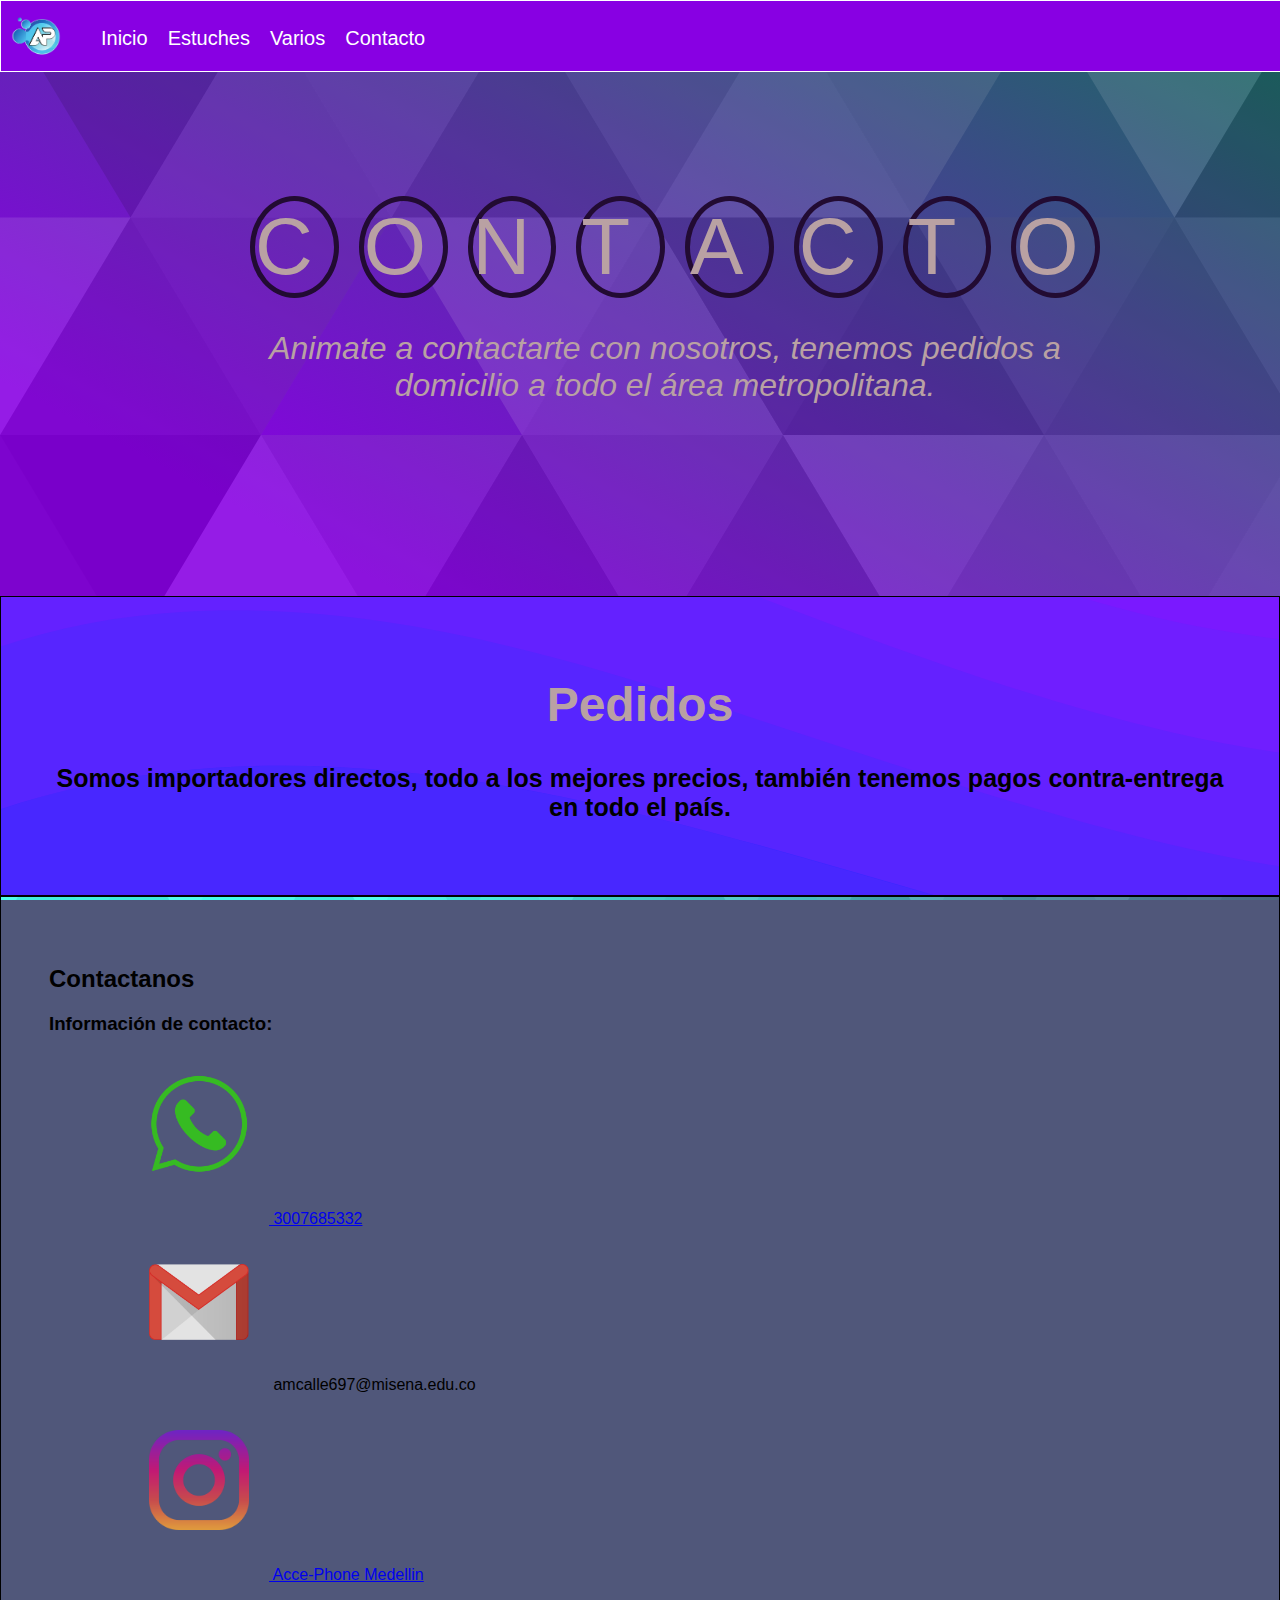
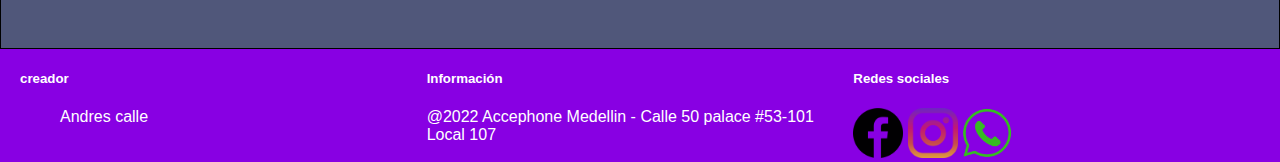
<file: contacto.html>
<!DOCTYPE html>
<html lang="es">
<head>
    <meta charset="UTF-8">
    <meta http-equiv="X-UA-Compatible" content="IE=edge">
    <meta name="viewport" content="width=device-width, initial-scale=1.0">
    <title>Accephone</title>
    <link rel="stylesheet" href="css.css">
    <link rel="shortcut icon" href="logo.ico">
</head>


<body>
    <header>
        <nav>
          <img class="logoNav" src="logo.png" alt="logo de Accephone medellin">        
          <ul>
            <li><a href="index.html">Inicio</a></li>
            <li><a href="estuches.html">Estuches</a></li>
            <li><a href="varios.html">Varios</a></li>
            <li><a href="contacto.html">Contacto</a></li>          
          </ul>
        </nav>
        <div class="informacionHead">
            <div class="informacionHeadTitulo1">
            <ul>
                <li>C</li>
                <li>O</li>
                <li>N</li>
                <li>T</li>
                <li>A</li>
                <li>C</li>
                <li>T</li>
                <li>O</li>
                
                
            </ul>

            </div>
            
            <P>Animate a contactarte con nosotros, tenemos pedidos a domicilio a todo el área metropolitana.</p>
            

            
        </div>
      </header>    

    <main>
        <section class="filosofia">        
                <h1>Pedidos</h1>        
            <div class="imagenesVarios">
                <p>Somos importadores directos, todo a los mejores precios, también tenemos pagos contra-entrega en todo el país. </p>
            
            </div>   
                
        </section>
        <section class="Todos">            
            <div class="imagenesVarios"><h2>Contactanos</h2>

                <div class="info">
                
                    <h3>
                        Información de contacto:
                    </h3>
                    <p>
                        <a href="wa.me/573007685332">
                        <img src="iconos/whatsapp.png" alt="logo" class="wp">
                        3007685332
                        </a>
                    </p>
                    <p>
                        <img src="iconos/gmail.png" alt="logo" class="wp">
                        amcalle697@misena.edu.co
                    </p>
                    <p>
                        <a href="https://www.instagram.com/accephonemedellin/"><img src="iconos/instagram.png" alt="logo" class="wp">
                        Acce-Phone Medellin
                        </a>
                    </p>
            
                </div>
            </div>
           
        </section>
    </main>  
    <footer>
        <div class="uno">
          <h5>creador</h5>
          <ul>
            <li>Andres calle</li>
          </ul>
        </div>
        <div class="dos">
          <h5>Información</h5>        
          <span>@2022 Accephone Medellin -</span>
          <span> Calle 50 palace #53-101 Local 107</span>      
        </div>
        <div class="tres">
          <h5>Redes sociales</h5>
          <a href=""><img src="iconos/facebook.png" alt="Facebook"></a>
          <a href="https://www.instagram.com/accephonemedellin/"><img src="iconos/instagram.png" alt="Instagram"></a>
          <a href=""><img src="iconos/whatsapp.png" alt="Whatsapp"></a>
        </div>
      </footer>

</body>
</html>
</file>
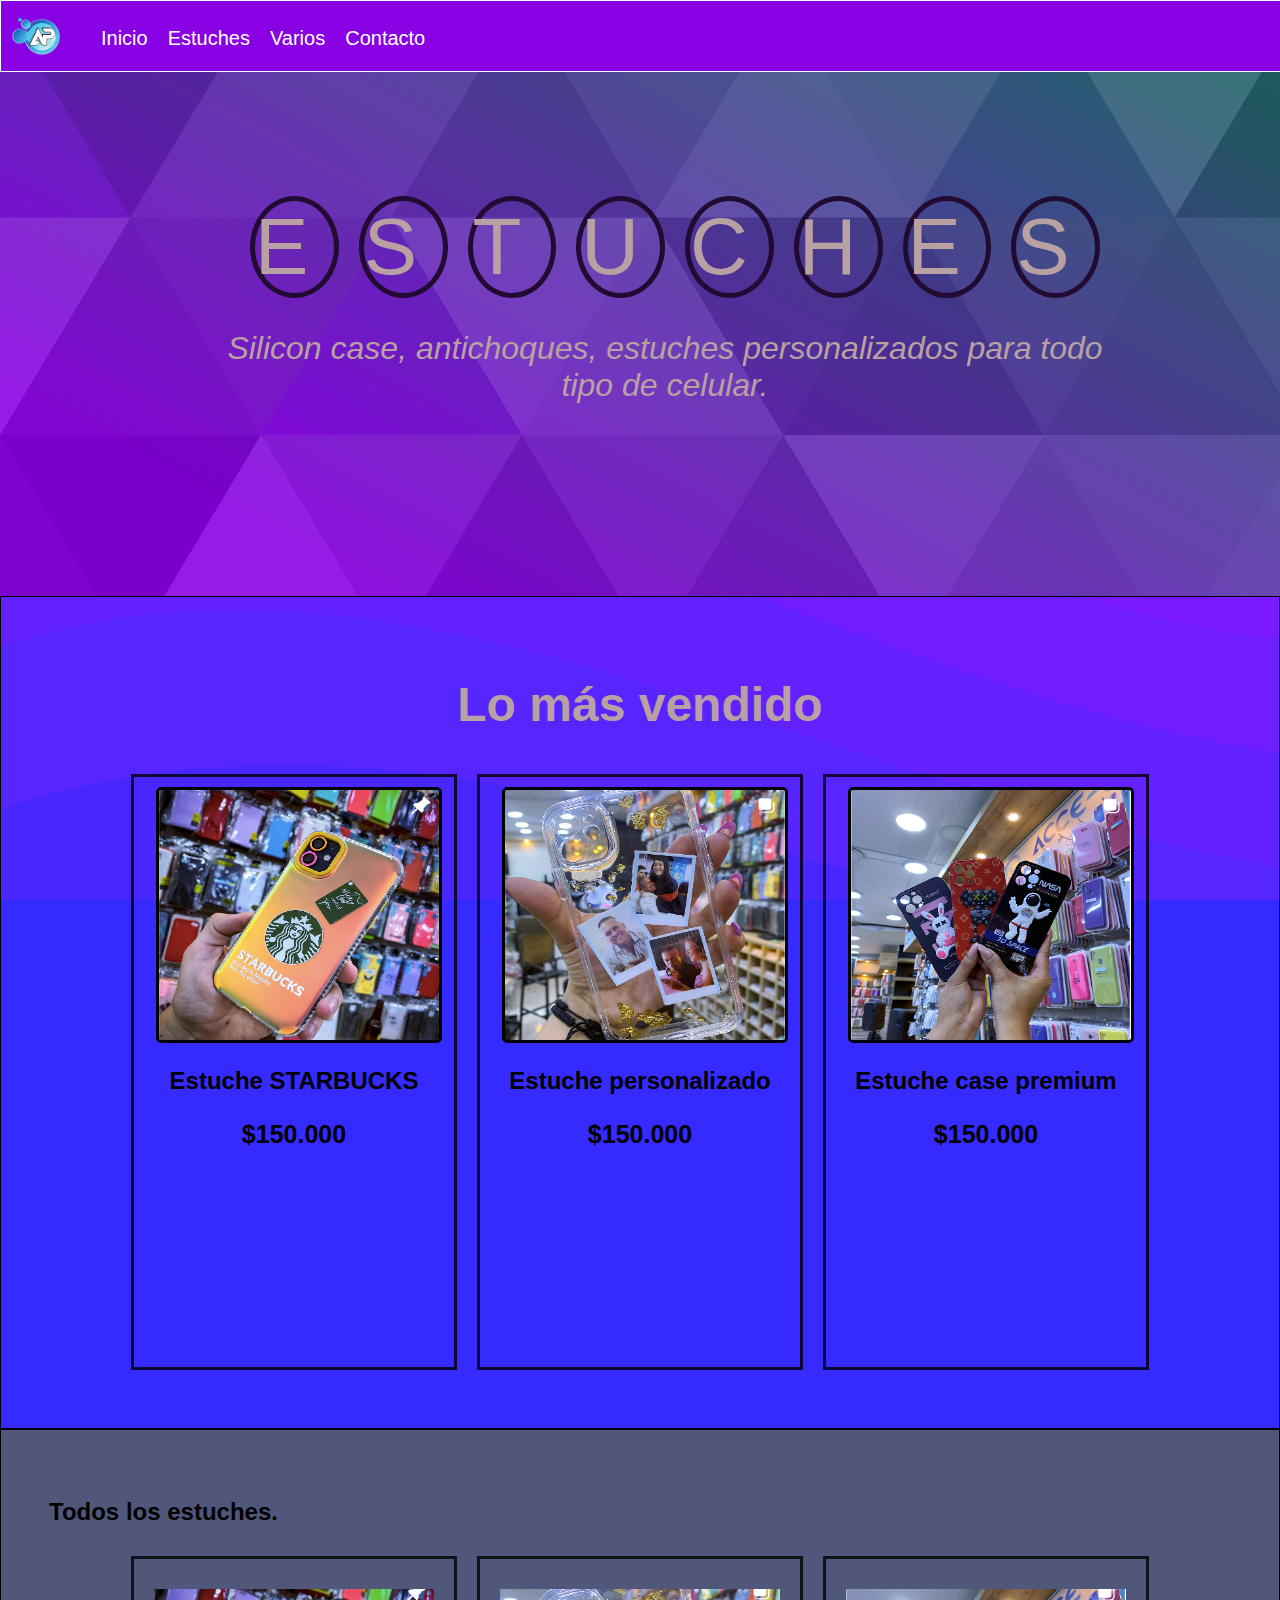
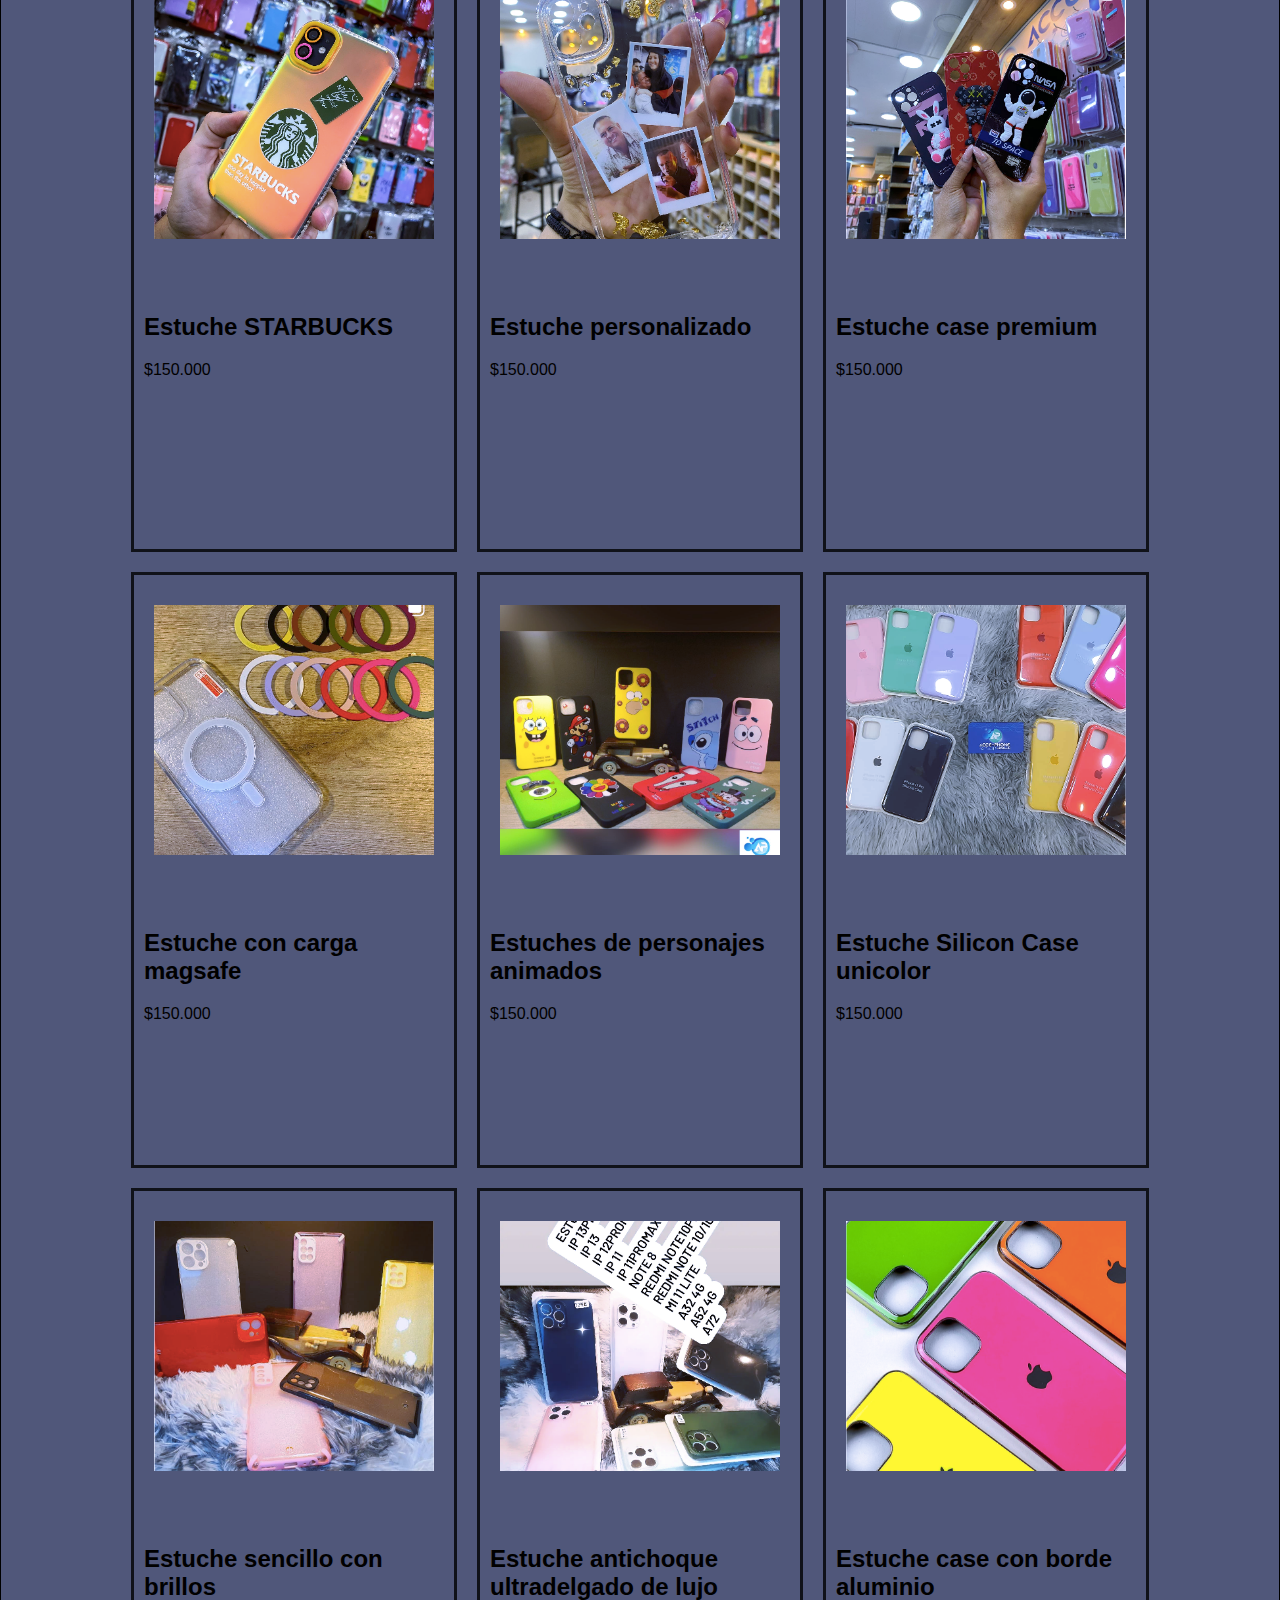
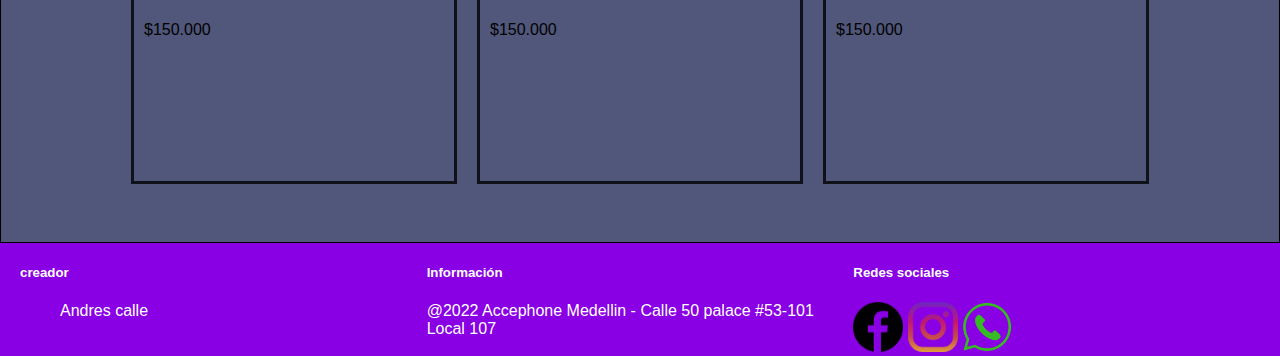
<file: estuches.html>
<!DOCTYPE html>
<html lang="es">
<head>
    <meta charset="UTF-8">
    <meta http-equiv="X-UA-Compatible" content="IE=edge">
    <meta name="viewport" content="width=device-width, initial-scale=1.0">
    <title>Accephone</title>
    <link rel="stylesheet" href="css.css">
    <link rel="shortcut icon" href="logo.ico">
</head>


<body>
    <header>
        <nav>
          <img class="logoNav" src="logo.png" alt="logo de Accephone medellin">        
          <ul>
            <li><a href="index.html">Inicio</a></li>
            <li><a href="estuches.html">Estuches</a></li>
            <li><a href="varios.html">Varios</a></li>
            <li><a href="contacto.html">Contacto</a></li>          
          </ul>
        </nav>
        <div class="informacionHead">
            <div class="informacionHeadTitulo1">
            <ul>
                <li>E</li>
                <li>S</li>
                <li>T</li>
                <li>U</li>
                <li>C</li>
                <li>H</li>
                <li>E</li>
                <li>S</li>
                
                
            </ul>

            </div>
            
            <p>Silicon case, antichoques, estuches personalizados para todo tipo de celular.</p>

            
        </div>
      </header>    

    <main>
        <section class="filosofia">        
                <h1>Lo más vendido</h1>        
                <div class="cards">
                  <div class="card">
                    <img src="imagenes/estuches/1.png" alt="producto 1">
                    <h2>Estuche STARBUCKS</h2>
                    <p class="precio">$150.000</p>
                  </div>
                  <div class="card">
                    <img src="imagenes/estuches/2.png" alt="producto 1">
                    <h2>Estuche personalizado</h2>
                    <p class="precio">$150.000</p>
                  </div>
                  <div class="card">
                    <img src="imagenes/estuches/3.png" alt="producto 1">
                    <h2>Estuche case premium</h2>
                    <p class="precio">$150.000</p>
                  </div>
        </section>
        <section class="Todos">            
            <div class="imagenesVarios"><h2>Todos los estuches.</h2>

              <div class="cards">
                <div class="card">
                  <img src="imagenes/estuches/1.png" alt="producto 1">
                  <h2>Estuche STARBUCKS</h2>
                  <p class="precio">$150.000</p>
                </div>
                <div class="card">
                  <img src="imagenes/estuches/2.png" alt="producto 1">
                  <h2>Estuche personalizado</h2>
                  <p class="precio">$150.000</p>
                </div>
                <div class="card">
                  <img src="imagenes/estuches/3.png" alt="producto 1">
                  <h2>Estuche case premium</h2>
                  <p class="precio">$150.000</p>
                </div>
                <div class="card">
                  <img src="imagenes/estuches/4.png" alt="producto 1">
                  <h2>Estuche con carga magsafe</h2>
                  <p class="precio">$150.000</p>
                </div>
                <div class="card">
                  <img src="imagenes/estuches/5.png" alt="producto 1">
                  <h2>Estuches de personajes animados</h2>
                  <p class="precio">$150.000</p>
                </div>
                <div class="card">
                  <img src="imagenes/estuches/6.png" alt="producto 1">
                  <h2>Estuche Silicon Case unicolor</h2>
                  <p class="precio">$150.000</p>
                </div>
                <div class="card">
                  <img src="imagenes/estuches/7.png" alt="producto 1">
                  <h2>Estuche sencillo con brillos</h2>
                  <p class="precio">$150.000</p>
                </div>
                <div class="card">
                  <img src="imagenes/estuches/8.png" alt="producto 1">
                  <h2>Estuche antichoque ultradelgado de lujo</h2>
                  <p class="precio">$150.000</p>
                </div>
                <div class="card">
                  <img src="imagenes/estuches/9.png" alt="producto 1">
                  <h2>Estuche case con borde aluminio </h2>
                  <p class="precio">$150.000</p>
                </div>
                
            </div>
           
        </section>
    </main>  
    <footer>
        <div class="uno">
          <h5>creador</h5>
          <ul>
            <li>Andres calle</li>
          </ul>
        </div>
        <div class="dos">
          <h5>Información</h5>        
          <span>@2022 Accephone Medellin -</span>
          <span> Calle 50 palace #53-101 Local 107</span>      
        </div>
        <div class="tres">
          <h5>Redes sociales</h5>
          <a href=""><img src="iconos/facebook.png" alt="Facebook"></a>
          <a href="https://www.instagram.com/accephonemedellin/"><img src="iconos/instagram.png" alt="Instagram"></a>
          <a href=""><img src="iconos/whatsapp.png" alt="Whatsapp"></a>
        </div>
      </footer>

</body>
</html>
</file>
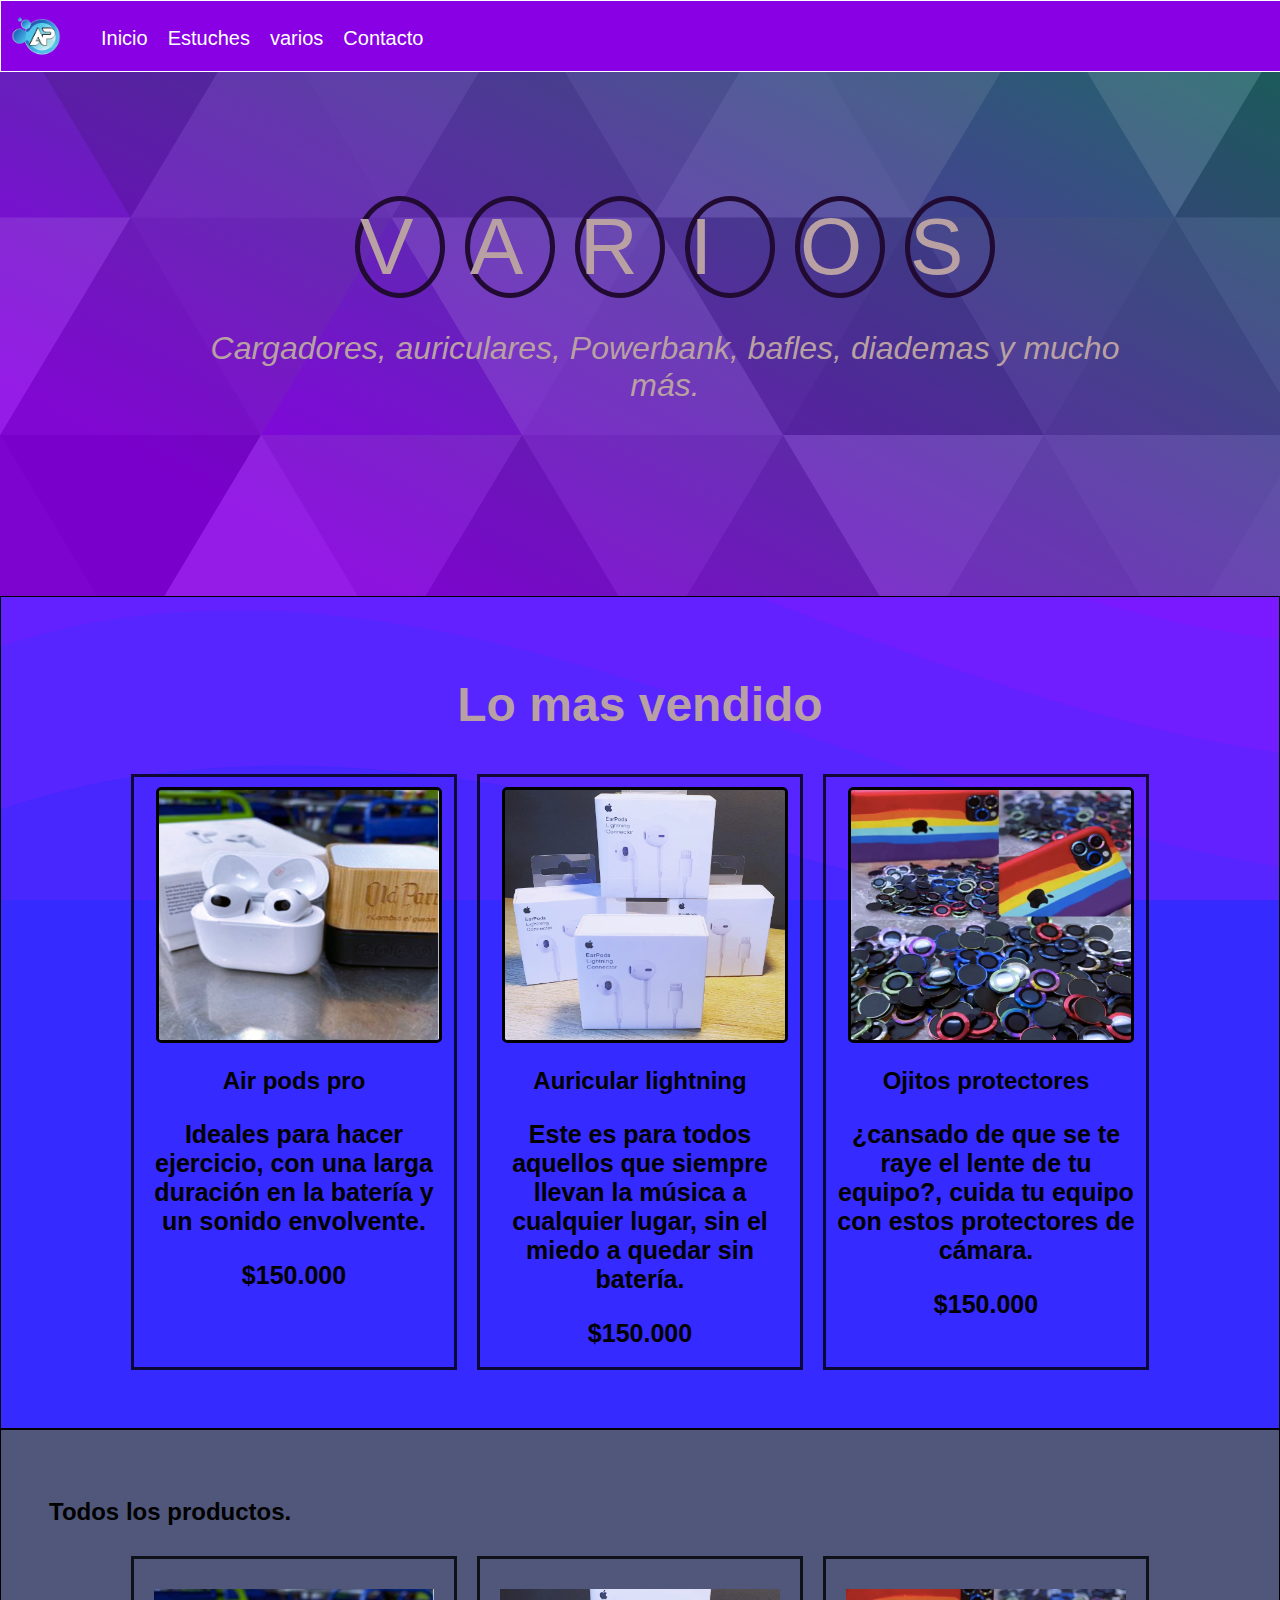
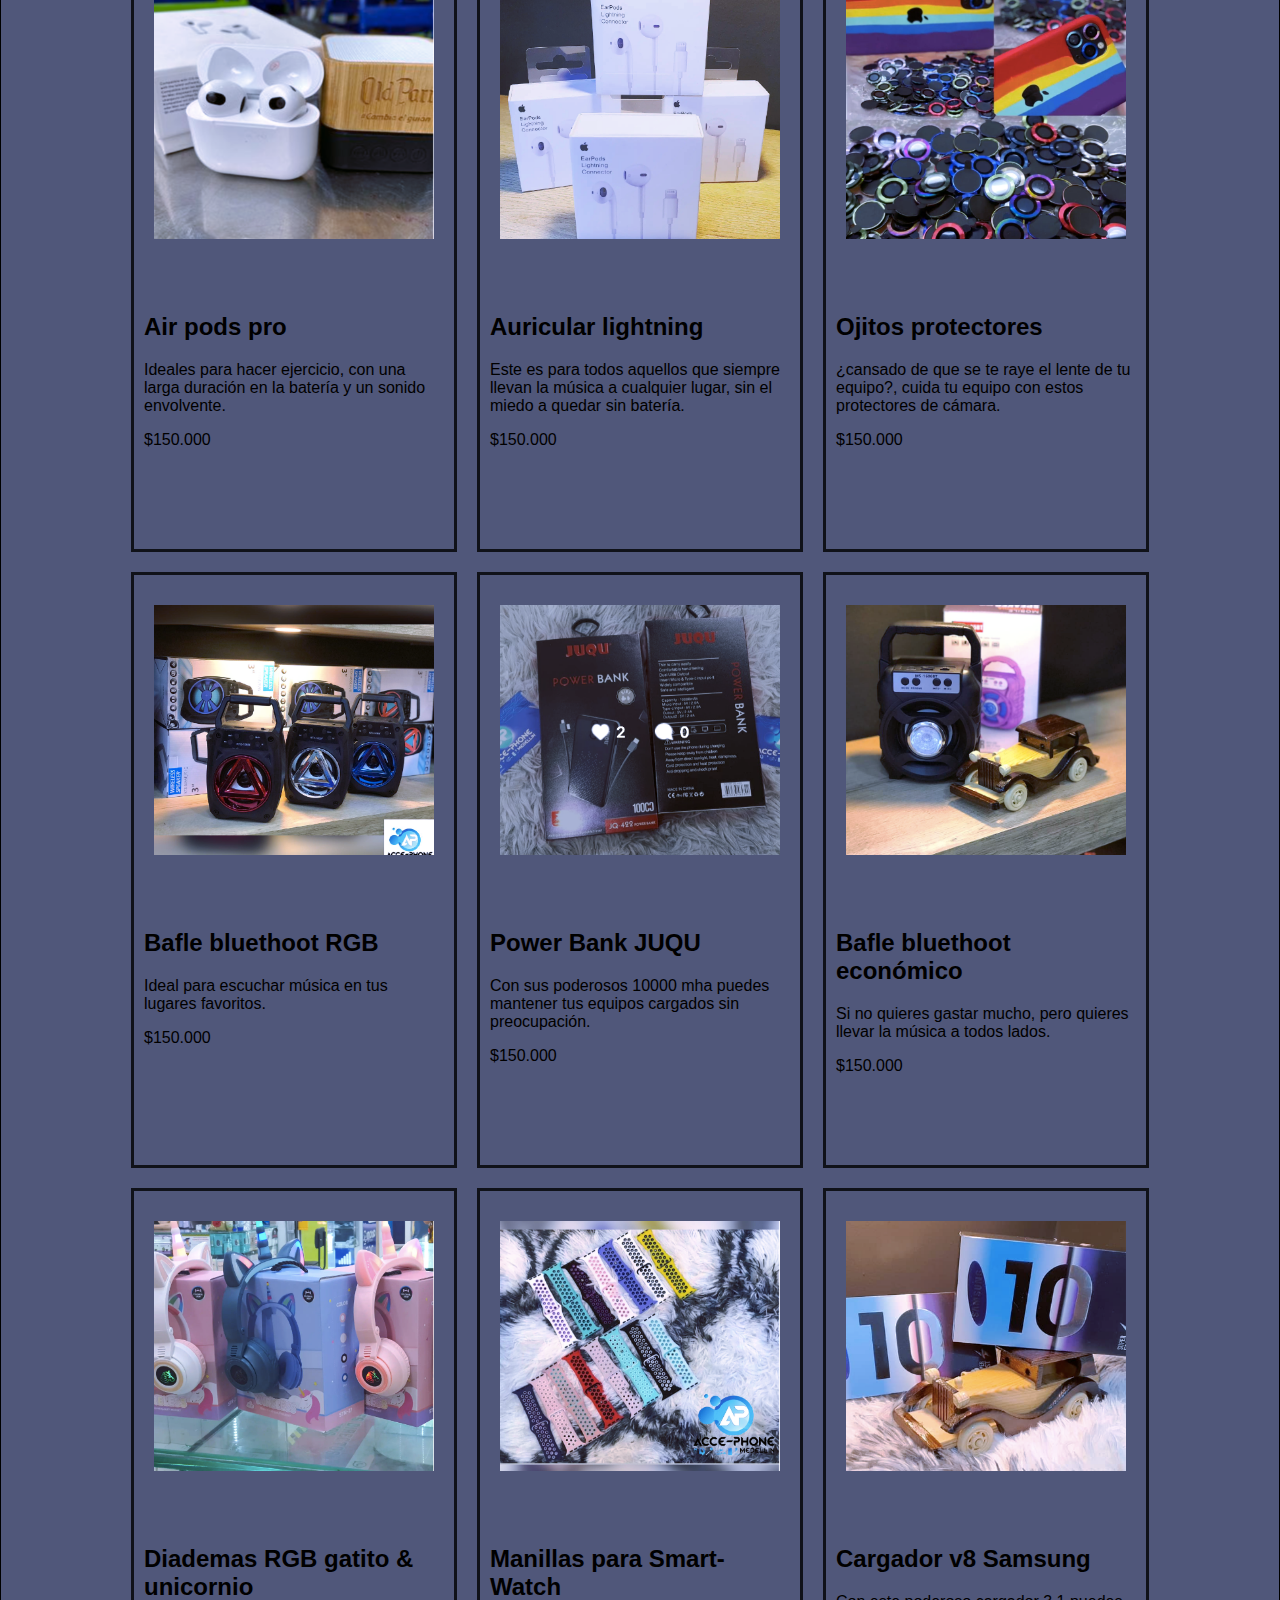
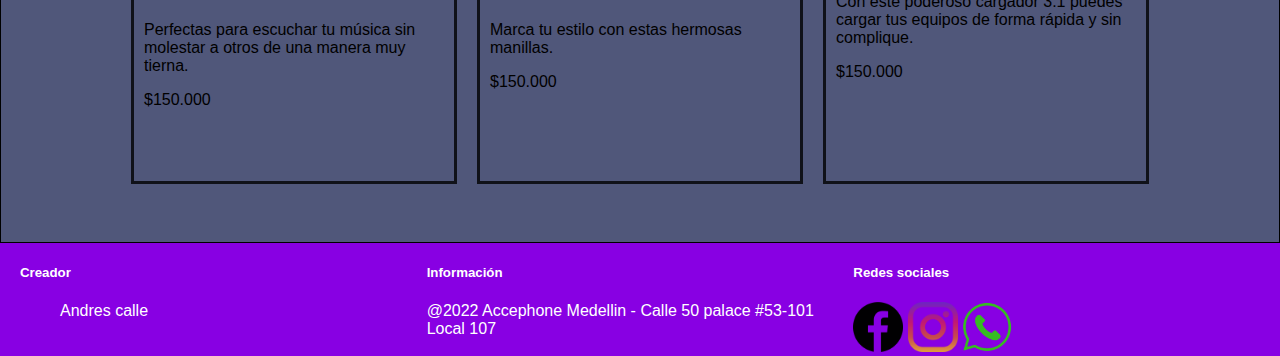
<file: varios.html>
<!DOCTYPE html>
<html lang="es">
<head>
    <meta charset="UTF-8">
    <meta http-equiv="X-UA-Compatible" content="IE=edge">
    <meta name="viewport" content="width=device-width, initial-scale=1.0">
    <title>Accephone</title>
    <link rel="stylesheet" href="css.css">
    <link rel="shortcut icon" href="logo.ico">
</head>


<body>
    <header>
        <nav>
          <img class="logoNav" src="logo.png" alt="logo de Accephone medellin">        
          <ul>
            <li><a href="index.html">Inicio</a></li>
            <li><a href="estuches.html">Estuches</a></li>
            <li><a href="varios.html">varios</a></li>
            <li><a href="contacto.html">Contacto</a></li>          
          </ul>
        </nav>
        <div class="informacionHead">
            <div class="informacionHeadTitulo1">
            <ul>
                <li>V</li>
                <li>A</li>
                <li>R</li>
                <li>I</li>
                <li>O</li>
                <li>S</li>
                
                
            </ul>

            </div>
            
            <p>Cargadores, auriculares, Powerbank, bafles, diademas y mucho más.</p>
            
        </div>
      </header>    

    <main>
        <section class="filosofia">        
                <h1>Lo mas vendido</h1>        
                <div class="cards">
                  <div class="card">
                    <img src="imagenes/accesorios/1.png" alt="producto 1">
                    <h2>Air pods pro</h2>
                    <p>Ideales para hacer ejercicio, con una larga duración en la batería y un sonido envolvente.</p>
                    <p class="precio">$150.000</p>
                  </div>
                  <div class="card">
                    <img src="imagenes/accesorios/2.png" alt="producto 1">
                    <h2>Auricular lightning</h2>
                    <p>Este es para todos aquellos que siempre llevan la música a cualquier lugar, sin el miedo a quedar sin batería.</p>
                    <p class="precio">$150.000</p>
                  </div>
                  <div class="card">
                    <img src="imagenes/accesorios/3.png" alt="producto 1">
                    <h2>Ojitos protectores</h2>
                    <p>¿cansado de que se te raye el lente de tu equipo?, cuida tu equipo con estos protectores de cámara.</p>
                    <p class="precio">$150.000</p>
                  </div>
                 
                  
        </section>
        <section class="Todos">            
            <div class="imagenesVarios"><h2>Todos los productos.</h2>

              <div class="cards">
                <div class="card">
                  <img src="imagenes/accesorios/1.png" alt="producto 1">
                  <h2>Air pods pro</h2>
                  <p>Ideales para hacer ejercicio, con una larga duración en la batería y un sonido envolvente.</p>
                  <p class="precio">$150.000</p>
                </div>
                <div class="card">
                  <img src="imagenes/accesorios/2.png" alt="producto 1">
                  <h2>Auricular lightning</h2>
                  <p>Este es para todos aquellos que siempre llevan la música a cualquier lugar, sin el miedo a quedar sin batería.</p>
                  <p class="precio">$150.000</p>
                </div>
                <div class="card">
                  <img src="imagenes/accesorios/3.png" alt="producto 1">
                  <h2>Ojitos protectores</h2>
                  <p>¿cansado de que se te raye el lente de tu equipo?, cuida tu equipo con estos protectores de cámara.</p>
                  <p class="precio">$150.000</p>
                </div>
                <div class="card">
                  <img src="imagenes/accesorios/4.png" alt="producto 1">
                  <h2>Bafle bluethoot RGB</h2>
                  <p>Ideal para escuchar música en tus lugares favoritos.</p>
                  <p class="precio">$150.000</p>
                </div>
                <div class="card">
                  <img src="imagenes/accesorios/5.png" alt="producto 1">
                  <h2>Power Bank JUQU</h2>
                  <p>Con sus poderosos 10000 mha puedes mantener tus equipos cargados sin preocupación.</p>
                  <p class="precio">$150.000</p>
                </div>
                <div class="card">
                  <img src="imagenes/accesorios/6.png" alt="producto 1">
                  <h2>Bafle bluethoot económico</h2>
                  <p>Si no quieres gastar mucho, pero quieres llevar la música a todos lados.</p>
                  <p class="precio">$150.000</p>
                </div>
                <div class="card">
                  <img src="imagenes/accesorios/7.png" alt="producto 1">
                  <h2>Diademas RGB gatito & unicornio</h2>
                  <p>Perfectas para escuchar tu música sin molestar a otros de una manera muy tierna.</p>
                  <p class="precio">$150.000</p>
                </div>
                <div class="card">
                  <img src="imagenes/accesorios/8.png" alt="producto 1">
                  <h2>Manillas para Smart-Watch</h2>
                  <p>Marca tu estilo con estas hermosas manillas.</p>
                  <p class="precio">$150.000</p>
                </div>
                <div class="card">
                  <img src="imagenes/accesorios/9.png" alt="producto 1">
                  <h2>Cargador v8 Samsung</h2>
                  <p>Con este poderoso cargador 3.1 puedes cargar tus equipos de forma rápida y sin complique.</p>
                  <p class="precio">$150.000</p>
                </div>
      
              </div>
                
            </div>
           
        </section>
    </main>  
    <footer>
        <div class="uno">
          <h5>Creador</h5>
          <ul>
            <li>Andres calle</li>
          </ul>
        </div>
        <div class="dos">
          <h5>Información</h5>        
          <span>@2022 Accephone Medellin -</span>
          <span> Calle 50 palace #53-101 Local 107</span>      
        </div>
        <div class="tres">
          <h5>Redes sociales</h5>
          <a href=""><img src="iconos/facebook.png" alt="Facebook"></a>
          <a href="https://www.instagram.com/accephonemedellin/"><img src="iconos/instagram.png" alt="Instagram"></a>
          <a href=""><img src="iconos/whatsapp.png" alt="Whatsapp"></a>
        </div>
      </footer>

</body>
</html>
</file>
<file: css.css>
@import url('https://fonts.googleapis.com/css2?family=Xanh+Mono&display=swap');

body{
    margin: 0;/**/
    padding: 0;
    font-family: 'Segoe UI', Tahoma, Geneva, Verdana, sans-serif;
}


nav{
    display: flex;/*alinea uno al lado del otro, convierte una colunma en una fila*/
    height: 50px;
    width: 100%;
    background-color: #8800E3;
    position:fixed;/*posicion del nav fijo*/
    z-index:1 ; /*poner un orden*/
    padding: 10px;
    border: 1px white solid;
    top: 0;
    left: 0;
}
nav ul{
    display: flex;
}
nav li{
    list-style: none;/*quitar las viñetas*/
    padding-right: 20px;
}
nav a{/*el a sirve para el enlace en el nav*/
    text-decoration: none;
    color: white;
    font-size: 20px;

}
nav a:hover{
    background-color: #404258;
}

.nav-logo{
    width: 100px;
    height: 100px;
    margin-top: 10px;
    margin-left: 50px;
}

header{
    background-color: #2A0C8C;
    background-color: #8800E3;
    background-image: url("data:image/svg+xml,%3Csvg xmlns='http://www.w3.org/2000/svg' width='100%25'%3E%3Cdefs%3E%3ClinearGradient id='a' gradientUnits='userSpaceOnUse' x1='0' x2='0' y1='0' y2='100%25' gradientTransform='rotate(208,720,358)'%3E%3Cstop offset='0' stop-color='%238800E3'/%3E%3Cstop offset='1' stop-color='%231C6962'/%3E%3C/linearGradient%3E%3Cpattern patternUnits='userSpaceOnUse' id='b' width='1566' height='1305' x='0' y='0' viewBox='0 0 1080 900'%3E%3Cg fill-opacity='0.11'%3E%3Cpolygon fill='%23444' points='90 150 0 300 180 300'/%3E%3Cpolygon points='90 150 180 0 0 0'/%3E%3Cpolygon fill='%23AAA' points='270 150 360 0 180 0'/%3E%3Cpolygon fill='%23DDD' points='450 150 360 300 540 300'/%3E%3Cpolygon fill='%23999' points='450 150 540 0 360 0'/%3E%3Cpolygon points='630 150 540 300 720 300'/%3E%3Cpolygon fill='%23DDD' points='630 150 720 0 540 0'/%3E%3Cpolygon fill='%23444' points='810 150 720 300 900 300'/%3E%3Cpolygon fill='%23FFF' points='810 150 900 0 720 0'/%3E%3Cpolygon fill='%23DDD' points='990 150 900 300 1080 300'/%3E%3Cpolygon fill='%23444' points='990 150 1080 0 900 0'/%3E%3Cpolygon fill='%23DDD' points='90 450 0 600 180 600'/%3E%3Cpolygon points='90 450 180 300 0 300'/%3E%3Cpolygon fill='%23666' points='270 450 180 600 360 600'/%3E%3Cpolygon fill='%23AAA' points='270 450 360 300 180 300'/%3E%3Cpolygon fill='%23DDD' points='450 450 360 600 540 600'/%3E%3Cpolygon fill='%23999' points='450 450 540 300 360 300'/%3E%3Cpolygon fill='%23999' points='630 450 540 600 720 600'/%3E%3Cpolygon fill='%23FFF' points='630 450 720 300 540 300'/%3E%3Cpolygon points='810 450 720 600 900 600'/%3E%3Cpolygon fill='%23DDD' points='810 450 900 300 720 300'/%3E%3Cpolygon fill='%23AAA' points='990 450 900 600 1080 600'/%3E%3Cpolygon fill='%23444' points='990 450 1080 300 900 300'/%3E%3Cpolygon fill='%23222' points='90 750 0 900 180 900'/%3E%3Cpolygon points='270 750 180 900 360 900'/%3E%3Cpolygon fill='%23DDD' points='270 750 360 600 180 600'/%3E%3Cpolygon points='450 750 540 600 360 600'/%3E%3Cpolygon points='630 750 540 900 720 900'/%3E%3Cpolygon fill='%23444' points='630 750 720 600 540 600'/%3E%3Cpolygon fill='%23AAA' points='810 750 720 900 900 900'/%3E%3Cpolygon fill='%23666' points='810 750 900 600 720 600'/%3E%3Cpolygon fill='%23999' points='990 750 900 900 1080 900'/%3E%3Cpolygon fill='%23999' points='180 0 90 150 270 150'/%3E%3Cpolygon fill='%23444' points='360 0 270 150 450 150'/%3E%3Cpolygon fill='%23FFF' points='540 0 450 150 630 150'/%3E%3Cpolygon points='900 0 810 150 990 150'/%3E%3Cpolygon fill='%23222' points='0 300 -90 450 90 450'/%3E%3Cpolygon fill='%23FFF' points='0 300 90 150 -90 150'/%3E%3Cpolygon fill='%23FFF' points='180 300 90 450 270 450'/%3E%3Cpolygon fill='%23666' points='180 300 270 150 90 150'/%3E%3Cpolygon fill='%23222' points='360 300 270 450 450 450'/%3E%3Cpolygon fill='%23FFF' points='360 300 450 150 270 150'/%3E%3Cpolygon fill='%23444' points='540 300 450 450 630 450'/%3E%3Cpolygon fill='%23222' points='540 300 630 150 450 150'/%3E%3Cpolygon fill='%23AAA' points='720 300 630 450 810 450'/%3E%3Cpolygon fill='%23666' points='720 300 810 150 630 150'/%3E%3Cpolygon fill='%23FFF' points='900 300 810 450 990 450'/%3E%3Cpolygon fill='%23999' points='900 300 990 150 810 150'/%3E%3Cpolygon points='0 600 -90 750 90 750'/%3E%3Cpolygon fill='%23666' points='0 600 90 450 -90 450'/%3E%3Cpolygon fill='%23AAA' points='180 600 90 750 270 750'/%3E%3Cpolygon fill='%23444' points='180 600 270 450 90 450'/%3E%3Cpolygon fill='%23444' points='360 600 270 750 450 750'/%3E%3Cpolygon fill='%23999' points='360 600 450 450 270 450'/%3E%3Cpolygon fill='%23666' points='540 600 630 450 450 450'/%3E%3Cpolygon fill='%23222' points='720 600 630 750 810 750'/%3E%3Cpolygon fill='%23FFF' points='900 600 810 750 990 750'/%3E%3Cpolygon fill='%23222' points='900 600 990 450 810 450'/%3E%3Cpolygon fill='%23DDD' points='0 900 90 750 -90 750'/%3E%3Cpolygon fill='%23444' points='180 900 270 750 90 750'/%3E%3Cpolygon fill='%23FFF' points='360 900 450 750 270 750'/%3E%3Cpolygon fill='%23AAA' points='540 900 630 750 450 750'/%3E%3Cpolygon fill='%23FFF' points='720 900 810 750 630 750'/%3E%3Cpolygon fill='%23222' points='900 900 990 750 810 750'/%3E%3Cpolygon fill='%23222' points='1080 300 990 450 1170 450'/%3E%3Cpolygon fill='%23FFF' points='1080 300 1170 150 990 150'/%3E%3Cpolygon points='1080 600 990 750 1170 750'/%3E%3Cpolygon fill='%23666' points='1080 600 1170 450 990 450'/%3E%3Cpolygon fill='%23DDD' points='1080 900 1170 750 990 750'/%3E%3C/g%3E%3C/pattern%3E%3C/defs%3E%3Crect x='0' y='0' fill='url(%23a)' width='100%25' height='100%25'/%3E%3Crect x='0' y='0' fill='url(%23b)' width='100%25' height='100%25'/%3E%3C/svg%3E");
    background-attachment: fixed;
    background-size: cover;background-attachment: fixed;
    background-size: cover;;
    
}

.informacionHead{
    margin-top: 20px;
    padding: 10rem;
    justify-content: center;
    margin-left: 50px;
    
}
.informacionHeadTitulo1 ul{
    list-style: none;
    display: flex;
    justify-content: center;
}
.informacionHeadTitulo1 ul li{
    width: 5rem;
    font-size: 5rem;
    border-radius: 50%;
    border: 5px #220b32 solid;
    margin-right: 20px;
    color: #b9a1a3;
    
}
.informacionHeadTitulo2 ul li{
    width: 5rem;
    font-size: 5rem;
    border-radius: 50%;
    border: 6px #220b32 solid;
    margin-right: 20px;
    color: #b9a1a3;
    
}

.informacionHeadTitulo2 ul{
    list-style: none;
    display: flex;
    justify-content: center;
}
.informacionHead p{
    font-size: 2rem;
    text-align: center;
    color: #b9a1a3;
    font-style: oblique;
    
    
    
}

main{

}
.filosofia{
    border: 1px black solid;
    justify-content: center;
    text-align: center;
    background-color: #352AFF;
    background-image: url("data:image/svg+xml,%3Csvg xmlns='http://www.w3.org/2000/svg' width='100%25' height='100%25' viewBox='0 0 1600 800'%3E%3Cg %3E%3Cpath fill='%234827ff' d='M486 705.8c-109.3-21.8-223.4-32.2-335.3-19.4C99.5 692.1 49 703 0 719.8V800h843.8c-115.9-33.2-230.8-68.1-347.6-92.2C492.8 707.1 489.4 706.5 486 705.8z'/%3E%3Cpath fill='%235725ff' d='M1600 0H0v719.8c49-16.8 99.5-27.8 150.7-33.5c111.9-12.7 226-2.4 335.3 19.4c3.4 0.7 6.8 1.4 10.2 2c116.8 24 231.7 59 347.6 92.2H1600V0z'/%3E%3Cpath fill='%236421ff' d='M478.4 581c3.2 0.8 6.4 1.7 9.5 2.5c196.2 52.5 388.7 133.5 593.5 176.6c174.2 36.6 349.5 29.2 518.6-10.2V0H0v574.9c52.3-17.6 106.5-27.7 161.1-30.9C268.4 537.4 375.7 554.2 478.4 581z'/%3E%3Cpath fill='%23701eff' d='M0 0v429.4c55.6-18.4 113.5-27.3 171.4-27.7c102.8-0.8 203.2 22.7 299.3 54.5c3 1 5.9 2 8.9 3c183.6 62 365.7 146.1 562.4 192.1c186.7 43.7 376.3 34.4 557.9-12.6V0H0z'/%3E%3Cpath fill='%237A19FF' d='M181.8 259.4c98.2 6 191.9 35.2 281.3 72.1c2.8 1.1 5.5 2.3 8.3 3.4c171 71.6 342.7 158.5 531.3 207.7c198.8 51.8 403.4 40.8 597.3-14.8V0H0v283.2C59 263.6 120.6 255.7 181.8 259.4z'/%3E%3Cpath fill='%236a16e7' d='M1600 0H0v136.3c62.3-20.9 127.7-27.5 192.2-19.2c93.6 12.1 180.5 47.7 263.3 89.6c2.6 1.3 5.1 2.6 7.7 3.9c158.4 81.1 319.7 170.9 500.3 223.2c210.5 61 430.8 49 636.6-16.6V0z'/%3E%3Cpath fill='%235a14cf' d='M454.9 86.3C600.7 177 751.6 269.3 924.1 325c208.6 67.4 431.3 60.8 637.9-5.3c12.8-4.1 25.4-8.4 38.1-12.9V0H288.1c56 21.3 108.7 50.6 159.7 82C450.2 83.4 452.5 84.9 454.9 86.3z'/%3E%3Cpath fill='%234a11b8' d='M1600 0H498c118.1 85.8 243.5 164.5 386.8 216.2c191.8 69.2 400 74.7 595 21.1c40.8-11.2 81.1-25.2 120.3-41.7V0z'/%3E%3Cpath fill='%233a0fa2' d='M1397.5 154.8c47.2-10.6 93.6-25.3 138.6-43.8c21.7-8.9 43-18.8 63.9-29.5V0H643.4c62.9 41.7 129.7 78.2 202.1 107.4C1020.4 178.1 1214.2 196.1 1397.5 154.8z'/%3E%3Cpath fill='%232A0C8C' d='M1315.3 72.4c75.3-12.6 148.9-37.1 216.8-72.4h-723C966.8 71 1144.7 101 1315.3 72.4z'/%3E%3C/g%3E%3C/svg%3E");
    background-attachment: fixed;
    background-size: cover;
    padding: 3rem;
    
}
.filosofia h1{
    font-size: 3rem;
    color: #b9a1a3;
}
.filosofia p{
    font-size: 25px;
    font-weight: bold;
}
.filosofia img{
    border-radius: 2%;
    border: black solid;
}

.comienzo{
    border: 1px black solid;
    background-image: url("data:image/svg+xml,%3Csvg xmlns='http://www.w3.org/2000/svg' width='100%25'%3E%3Cdefs%3E%3ClinearGradient id='a' gradientUnits='userSpaceOnUse' x1='0' x2='0' y1='0' y2='100%25' gradientTransform='rotate(62,720,358)'%3E%3Cstop offset='0' stop-color='%2350577A'/%3E%3Cstop offset='1' stop-color='%234FE'/%3E%3C/linearGradient%3E%3Cpattern patternUnits='userSpaceOnUse' id='b' width='556' height='463.3' x='0' y='0' viewBox='0 0 1080 900'%3E%3Cg fill-opacity='0.08'%3E%3Cpolygon fill='%23444' points='90 150 0 300 180 300'/%3E%3Cpolygon points='90 150 180 0 0 0'/%3E%3Cpolygon fill='%23AAA' points='270 150 360 0 180 0'/%3E%3Cpolygon fill='%23DDD' points='450 150 360 300 540 300'/%3E%3Cpolygon fill='%23999' points='450 150 540 0 360 0'/%3E%3Cpolygon points='630 150 540 300 720 300'/%3E%3Cpolygon fill='%23DDD' points='630 150 720 0 540 0'/%3E%3Cpolygon fill='%23444' points='810 150 720 300 900 300'/%3E%3Cpolygon fill='%23FFF' points='810 150 900 0 720 0'/%3E%3Cpolygon fill='%23DDD' points='990 150 900 300 1080 300'/%3E%3Cpolygon fill='%23444' points='990 150 1080 0 900 0'/%3E%3Cpolygon fill='%23DDD' points='90 450 0 600 180 600'/%3E%3Cpolygon points='90 450 180 300 0 300'/%3E%3Cpolygon fill='%23666' points='270 450 180 600 360 600'/%3E%3Cpolygon fill='%23AAA' points='270 450 360 300 180 300'/%3E%3Cpolygon fill='%23DDD' points='450 450 360 600 540 600'/%3E%3Cpolygon fill='%23999' points='450 450 540 300 360 300'/%3E%3Cpolygon fill='%23999' points='630 450 540 600 720 600'/%3E%3Cpolygon fill='%23FFF' points='630 450 720 300 540 300'/%3E%3Cpolygon points='810 450 720 600 900 600'/%3E%3Cpolygon fill='%23DDD' points='810 450 900 300 720 300'/%3E%3Cpolygon fill='%23AAA' points='990 450 900 600 1080 600'/%3E%3Cpolygon fill='%23444' points='990 450 1080 300 900 300'/%3E%3Cpolygon fill='%23222' points='90 750 0 900 180 900'/%3E%3Cpolygon points='270 750 180 900 360 900'/%3E%3Cpolygon fill='%23DDD' points='270 750 360 600 180 600'/%3E%3Cpolygon points='450 750 540 600 360 600'/%3E%3Cpolygon points='630 750 540 900 720 900'/%3E%3Cpolygon fill='%23444' points='630 750 720 600 540 600'/%3E%3Cpolygon fill='%23AAA' points='810 750 720 900 900 900'/%3E%3Cpolygon fill='%23666' points='810 750 900 600 720 600'/%3E%3Cpolygon fill='%23999' points='990 750 900 900 1080 900'/%3E%3Cpolygon fill='%23999' points='180 0 90 150 270 150'/%3E%3Cpolygon fill='%23444' points='360 0 270 150 450 150'/%3E%3Cpolygon fill='%23FFF' points='540 0 450 150 630 150'/%3E%3Cpolygon points='900 0 810 150 990 150'/%3E%3Cpolygon fill='%23222' points='0 300 -90 450 90 450'/%3E%3Cpolygon fill='%23FFF' points='0 300 90 150 -90 150'/%3E%3Cpolygon fill='%23FFF' points='180 300 90 450 270 450'/%3E%3Cpolygon fill='%23666' points='180 300 270 150 90 150'/%3E%3Cpolygon fill='%23222' points='360 300 270 450 450 450'/%3E%3Cpolygon fill='%23FFF' points='360 300 450 150 270 150'/%3E%3Cpolygon fill='%23444' points='540 300 450 450 630 450'/%3E%3Cpolygon fill='%23222' points='540 300 630 150 450 150'/%3E%3Cpolygon fill='%23AAA' points='720 300 630 450 810 450'/%3E%3Cpolygon fill='%23666' points='720 300 810 150 630 150'/%3E%3Cpolygon fill='%23FFF' points='900 300 810 450 990 450'/%3E%3Cpolygon fill='%23999' points='900 300 990 150 810 150'/%3E%3Cpolygon points='0 600 -90 750 90 750'/%3E%3Cpolygon fill='%23666' points='0 600 90 450 -90 450'/%3E%3Cpolygon fill='%23AAA' points='180 600 90 750 270 750'/%3E%3Cpolygon fill='%23444' points='180 600 270 450 90 450'/%3E%3Cpolygon fill='%23444' points='360 600 270 750 450 750'/%3E%3Cpolygon fill='%23999' points='360 600 450 450 270 450'/%3E%3Cpolygon fill='%23666' points='540 600 630 450 450 450'/%3E%3Cpolygon fill='%23222' points='720 600 630 750 810 750'/%3E%3Cpolygon fill='%23FFF' points='900 600 810 750 990 750'/%3E%3Cpolygon fill='%23222' points='900 600 990 450 810 450'/%3E%3Cpolygon fill='%23DDD' points='0 900 90 750 -90 750'/%3E%3Cpolygon fill='%23444' points='180 900 270 750 90 750'/%3E%3Cpolygon fill='%23FFF' points='360 900 450 750 270 750'/%3E%3Cpolygon fill='%23AAA' points='540 900 630 750 450 750'/%3E%3Cpolygon fill='%23FFF' points='720 900 810 750 630 750'/%3E%3Cpolygon fill='%23222' points='900 900 990 750 810 750'/%3E%3Cpolygon fill='%23222' points='1080 300 990 450 1170 450'/%3E%3Cpolygon fill='%23FFF' points='1080 300 1170 150 990 150'/%3E%3Cpolygon points='1080 600 990 750 1170 750'/%3E%3Cpolygon fill='%23666' points='1080 600 1170 450 990 450'/%3E%3Cpolygon fill='%23DDD' points='1080 900 1170 750 990 750'/%3E%3C/g%3E%3C/pattern%3E%3C/defs%3E%3Crect x='0' y='0' fill='url(%23a)' width='100%25' height='100%25'/%3E%3Crect x='0' y='0' fill='url(%23b)' width='100%25' height='100%25'/%3E%3C/svg%3E");

    display: flex;
    padding:3rem ;
    
}

.comienzo video{
    border-radius: 2%;
}

.comienzo h2{
    font-size: 3rem;
    margin-right: 20px;
}

.comienzo p{
    font-size: 2rem;
}
footer{
    display: grid;
    grid-template-columns: repeat(3, 1fr);
    background-color: #8800E3;
    color: white;
} 
footer h5{
    color: white;
}
.uno{
    margin-left: 20px;
} 
.uno li{
    list-style: none;
}

.tres{
    margin-right: 50px;
    
}
.tres img{
    width: 50px;
    height: 50px;
}

.imagenesVarios img{
    width: 300px;
    color: white;
    object-fit: cover;
    margin: 20px;
    grid-template-columns: repeat(3, 1fr);
    align-items: center;
}

.textosProductos{
   display: grid;
    grid-template-columns: repeat(3, 1fr);
}

.p1{
  
}
.p2{
  
    margin-left: -90px;
}
.p3{
    margin-left: -180px;
}

.Todos{
    
    border: 1px black solid;
    background-color: #50577A;
    background-image: url("data:image/svg+xml,%3Csvg xmlns='http://www.w3.org/2000/svg' width='100%25'%3E%3Cdefs%3E%3ClinearGradient id='a' gradientUnits='userSpaceOnUse' x1='0' x2='0' y1='0' y2='100%25' gradientTransform='rotate(62,720,358)'%3E%3Cstop offset='0' stop-color='%2350577A'/%3E%3Cstop offset='1' stop-color='%234FE'/%3E%3C/linearGradient%3E%3Cpattern patternUnits='userSpaceOnUse' id='b' width='556' height='463.3' x='0' y='0' viewBox='0 0 1080 900'%3E%3Cg fill-opacity='0.08'%3E%3Cpolygon fill='%23444' points='90 150 0 300 180 300'/%3E%3Cpolygon points='90 150 180 0 0 0'/%3E%3Cpolygon fill='%23AAA' points='270 150 360 0 180 0'/%3E%3Cpolygon fill='%23DDD' points='450 150 360 300 540 300'/%3E%3Cpolygon fill='%23999' points='450 150 540 0 360 0'/%3E%3Cpolygon points='630 150 540 300 720 300'/%3E%3Cpolygon fill='%23DDD' points='630 150 720 0 540 0'/%3E%3Cpolygon fill='%23444' points='810 150 720 300 900 300'/%3E%3Cpolygon fill='%23FFF' points='810 150 900 0 720 0'/%3E%3Cpolygon fill='%23DDD' points='990 150 900 300 1080 300'/%3E%3Cpolygon fill='%23444' points='990 150 1080 0 900 0'/%3E%3Cpolygon fill='%23DDD' points='90 450 0 600 180 600'/%3E%3Cpolygon points='90 450 180 300 0 300'/%3E%3Cpolygon fill='%23666' points='270 450 180 600 360 600'/%3E%3Cpolygon fill='%23AAA' points='270 450 360 300 180 300'/%3E%3Cpolygon fill='%23DDD' points='450 450 360 600 540 600'/%3E%3Cpolygon fill='%23999' points='450 450 540 300 360 300'/%3E%3Cpolygon fill='%23999' points='630 450 540 600 720 600'/%3E%3Cpolygon fill='%23FFF' points='630 450 720 300 540 300'/%3E%3Cpolygon points='810 450 720 600 900 600'/%3E%3Cpolygon fill='%23DDD' points='810 450 900 300 720 300'/%3E%3Cpolygon fill='%23AAA' points='990 450 900 600 1080 600'/%3E%3Cpolygon fill='%23444' points='990 450 1080 300 900 300'/%3E%3Cpolygon fill='%23222' points='90 750 0 900 180 900'/%3E%3Cpolygon points='270 750 180 900 360 900'/%3E%3Cpolygon fill='%23DDD' points='270 750 360 600 180 600'/%3E%3Cpolygon points='450 750 540 600 360 600'/%3E%3Cpolygon points='630 750 540 900 720 900'/%3E%3Cpolygon fill='%23444' points='630 750 720 600 540 600'/%3E%3Cpolygon fill='%23AAA' points='810 750 720 900 900 900'/%3E%3Cpolygon fill='%23666' points='810 750 900 600 720 600'/%3E%3Cpolygon fill='%23999' points='990 750 900 900 1080 900'/%3E%3Cpolygon fill='%23999' points='180 0 90 150 270 150'/%3E%3Cpolygon fill='%23444' points='360 0 270 150 450 150'/%3E%3Cpolygon fill='%23FFF' points='540 0 450 150 630 150'/%3E%3Cpolygon points='900 0 810 150 990 150'/%3E%3Cpolygon fill='%23222' points='0 300 -90 450 90 450'/%3E%3Cpolygon fill='%23FFF' points='0 300 90 150 -90 150'/%3E%3Cpolygon fill='%23FFF' points='180 300 90 450 270 450'/%3E%3Cpolygon fill='%23666' points='180 300 270 150 90 150'/%3E%3Cpolygon fill='%23222' points='360 300 270 450 450 450'/%3E%3Cpolygon fill='%23FFF' points='360 300 450 150 270 150'/%3E%3Cpolygon fill='%23444' points='540 300 450 450 630 450'/%3E%3Cpolygon fill='%23222' points='540 300 630 150 450 150'/%3E%3Cpolygon fill='%23AAA' points='720 300 630 450 810 450'/%3E%3Cpolygon fill='%23666' points='720 300 810 150 630 150'/%3E%3Cpolygon fill='%23FFF' points='900 300 810 450 990 450'/%3E%3Cpolygon fill='%23999' points='900 300 990 150 810 150'/%3E%3Cpolygon points='0 600 -90 750 90 750'/%3E%3Cpolygon fill='%23666' points='0 600 90 450 -90 450'/%3E%3Cpolygon fill='%23AAA' points='180 600 90 750 270 750'/%3E%3Cpolygon fill='%23444' points='180 600 270 450 90 450'/%3E%3Cpolygon fill='%23444' points='360 600 270 750 450 750'/%3E%3Cpolygon fill='%23999' points='360 600 450 450 270 450'/%3E%3Cpolygon fill='%23666' points='540 600 630 450 450 450'/%3E%3Cpolygon fill='%23222' points='720 600 630 750 810 750'/%3E%3Cpolygon fill='%23FFF' points='900 600 810 750 990 750'/%3E%3Cpolygon fill='%23222' points='900 600 990 450 810 450'/%3E%3Cpolygon fill='%23DDD' points='0 900 90 750 -90 750'/%3E%3Cpolygon fill='%23444' points='180 900 270 750 90 750'/%3E%3Cpolygon fill='%23FFF' points='360 900 450 750 270 750'/%3E%3Cpolygon fill='%23AAA' points='540 900 630 750 450 750'/%3E%3Cpolygon fill='%23FFF' points='720 900 810 750 630 750'/%3E%3Cpolygon fill='%23222' points='900 900 990 750 810 750'/%3E%3Cpolygon fill='%23222' points='1080 300 990 450 1170 450'/%3E%3Cpolygon fill='%23FFF' points='1080 300 1170 150 990 150'/%3E%3Cpolygon points='1080 600 990 750 1170 750'/%3E%3Cpolygon fill='%23666' points='1080 600 1170 450 990 450'/%3E%3Cpolygon fill='%23DDD' points='1080 900 1170 750 990 750'/%3E%3C/g%3E%3C/pattern%3E%3C/defs%3E%3Crect x='0' y='0' fill='url(%23a)' width='100%25' height='100%25'/%3E%3Crect x='0' y='0' fill='url(%23b)' width='100%25' height='100%25'/%3E%3C/svg%3E");
    background-attachment: fixed;
    background-size: cover;
    display: flex;
    padding:3rem ;


}
.Todos img{
    margin-left: 100px;
    margin-bottom: 50px;
}
.info img{
    width: 100px;
}
.card{
    border-radius: 5px black ;
    border: 3px rgba(0, 0, 0, 0.794) solid;
    width: 300px;
    height: 570px;
    padding: 10px;
    margin:10px;
}

.cards{
    display: flex;
    flex-wrap: wrap;/*sirve para solo mostrar lo que hay en la pagina*/
    justify-content: center;
    
}
.cards img{
    width: 280px;
    height: 250px;
    margin-left: 10px;
}
</file>
